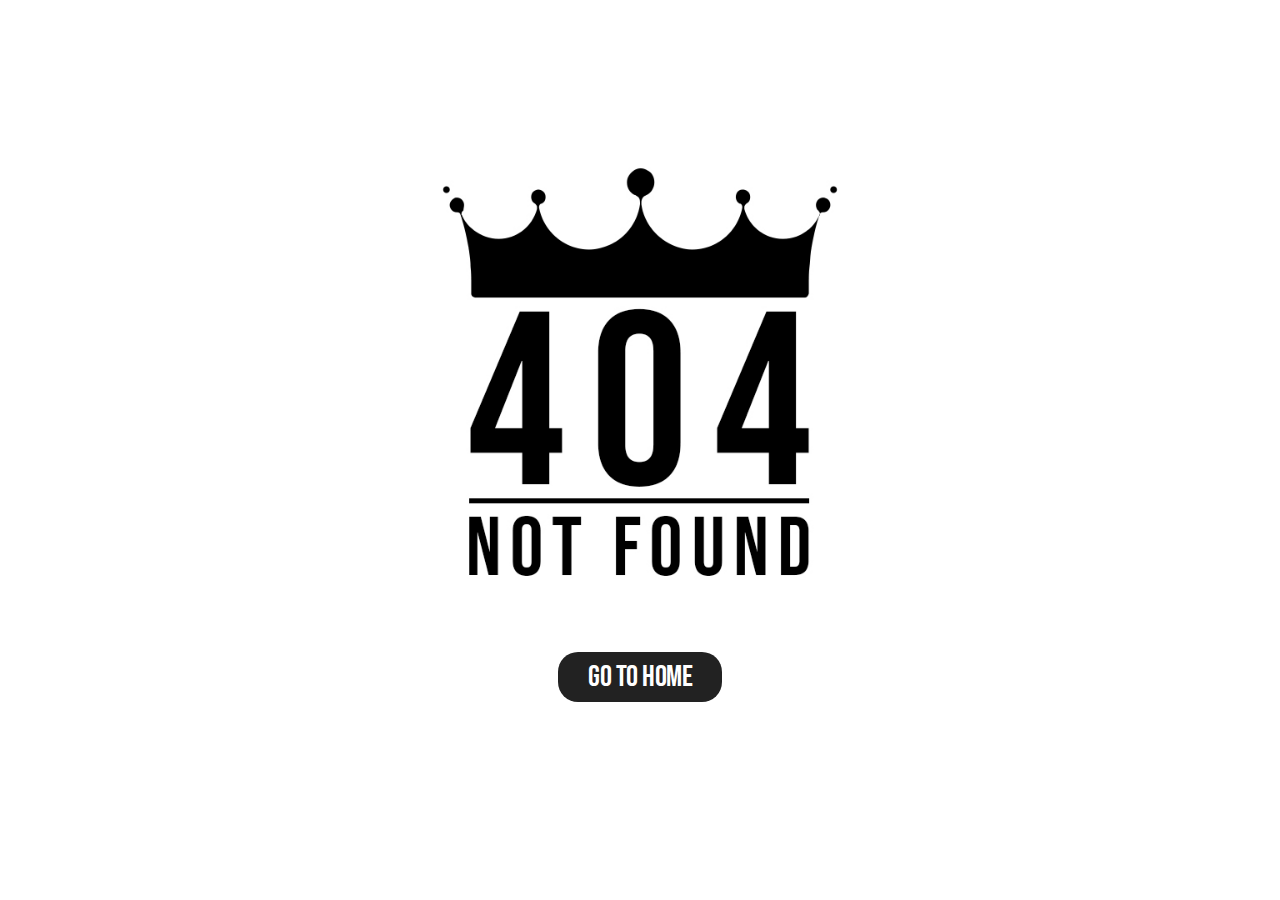
<file: error_404.html>
<!DOCTYPE html>
<html>
<head>
    <meta name="viewport" content="width=800, user-scalable=yes, target-densityDpi=medium-dpi">
    <title>404 Not found</title>
    <link rel="preconnect" href="https://fonts.googleapis.com">
    <link rel="preconnect" href="https://fonts.gstatic.com" crossorigin>
    <link href="https://fonts.googleapis.com/css2?family=Bebas+Neue&display=swap" rel="stylesheet">
    <style type="text/css">
        *{ margin:0; font-family:'Bebas Neue'; text-align: center; text-transform: uppercase; letter-spacing: -0.5px; color: #222; line-height:1em;}
        .wrap{position:absolute; height:100%; width:100%; background:url(img/notfound.jpg) 50% no-repeat; background-size: cover;}
        .wrap > div{position:absolute; bottom: 22%; left: 50%; width: 500px; margin: 0 0 0 -250px;}
        .wrap > div > a{ display:inline-block; padding: 10px 30px; margin-top: 30px; border-radius:20px; font-size: 30px; color:#fff !important; text-decoration: none; background:#222;}
    </style>
</head>
<body>
    <div class="wrap">
        <div>
            <a href="http://sun12456ftp.dothome.co.kr">GO TO HOME</a>
        </div>
    </div>
</body>
</html>
</file>
